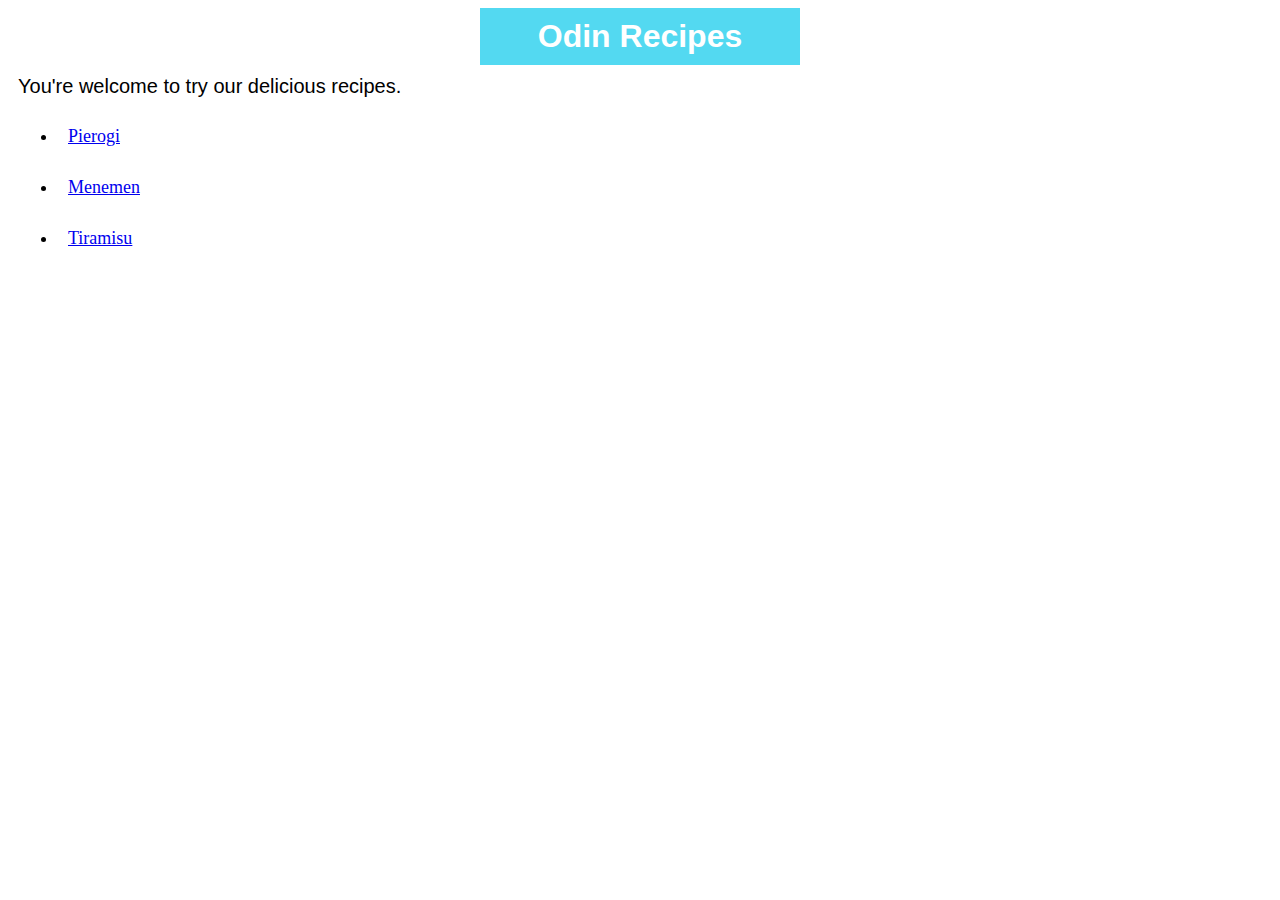
<file: index.html>
<!DOCTYPE html>
<html lang="en">
    <head>
        <meta charset="UTF-8">
        <title>Odin Recipes</title>
        <link rel="stylesheet" href="./style.css">
    </head>
    <body>
        <h1>Odin Recipes</h1>
        <p>You're welcome to try our delicious recipes.</p>
        <ul>
            <li><a href="./recipes/pierogi.html">Pierogi</a></li>
            <li><a href="./recipes/menemen.html">Menemen</a></li>
            <li><a href="./recipes/tiramisu.html">Tiramisu</a></li>
        </ul>
    </body>
</html>
</file>
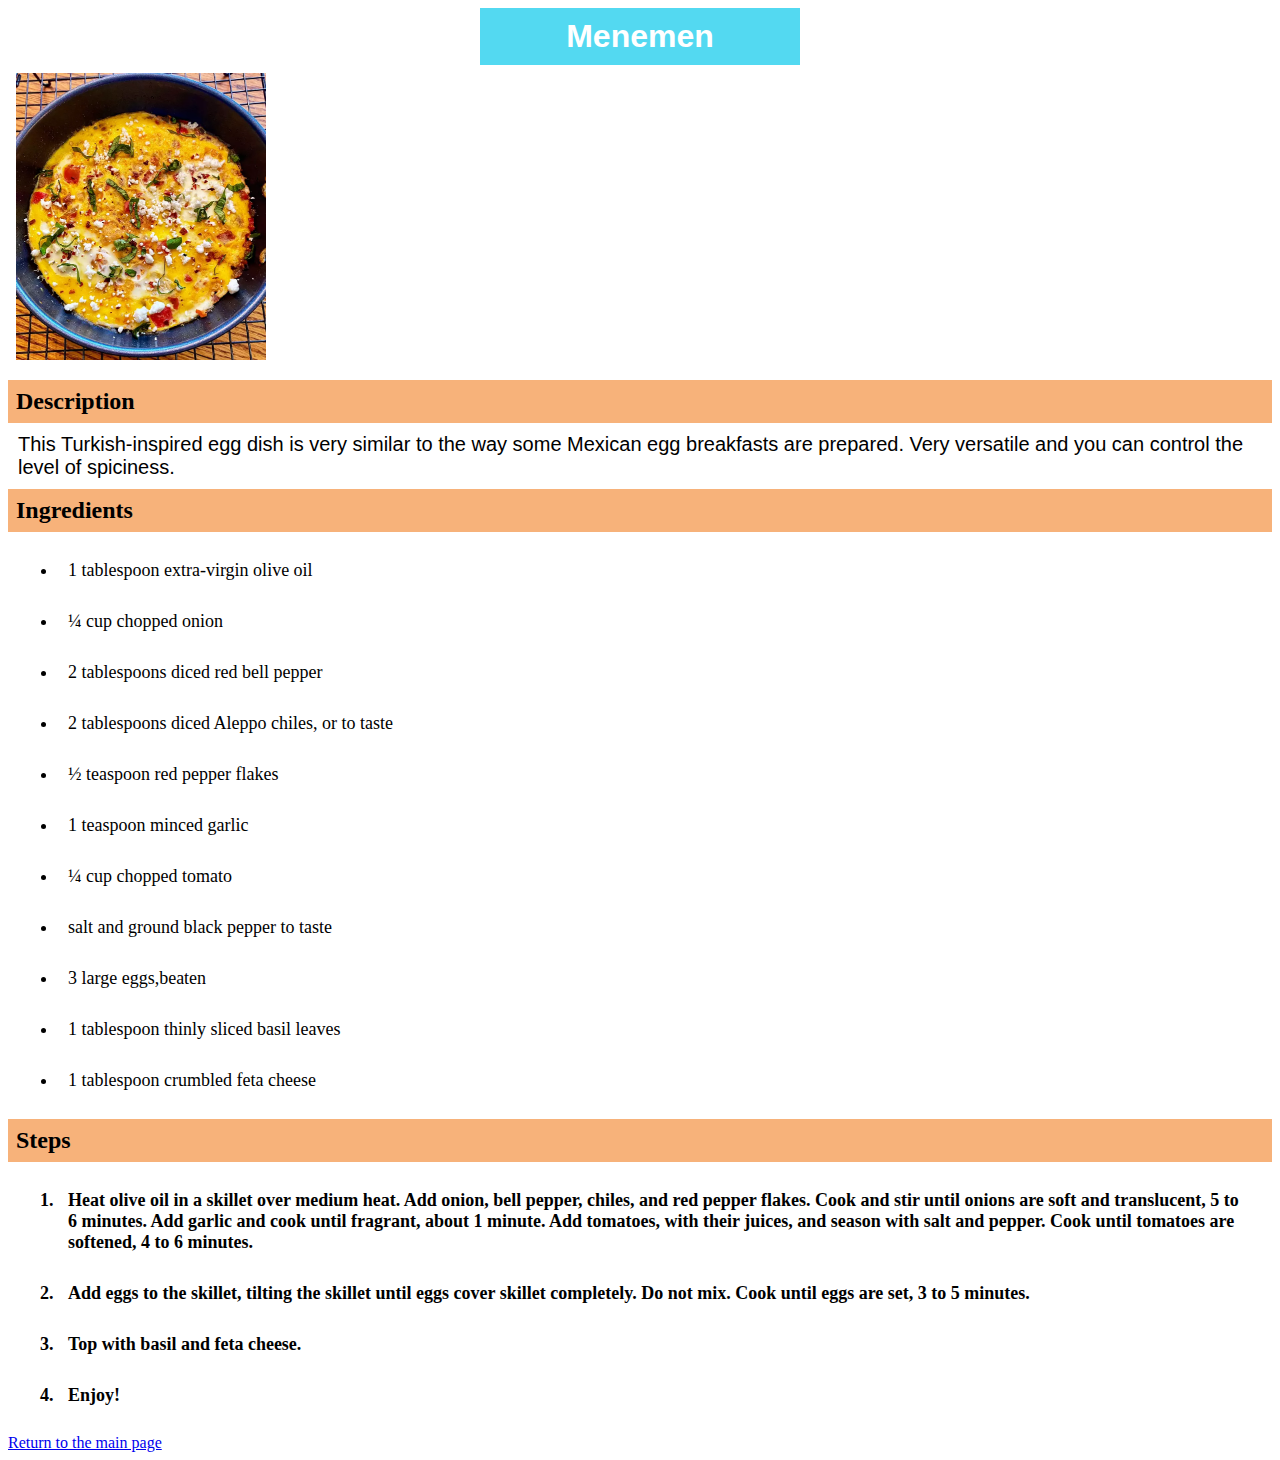
<file: recipes/menemen.html>
<!DOCTYPE html>
<html lang="en">
    <head>
        <meta charset="UTF-8">
        <title>Menemen</title>
        <link rel="stylesheet" href="../style.css">
    </head>
    <body>
        <h1>Menemen</h1>
        <img src="../8835352-884f282f60324a6ab8e7211b0ed8ebca.webp" alt="A menemen photo" width="400" height="400">
        <h2>Description</h2>
        <p>This Turkish-inspired egg dish is very similar to the way some Mexican egg 
            breakfasts are prepared. Very versatile and you can control the level of spiciness.</p>
        <h2>Ingredients</h2>
        <ul>
            <li>1 tablespoon extra-virgin olive oil</li>
            <li>¼ cup chopped onion</li>
            <li>2 tablespoons diced red bell pepper</li>
            <li>2 tablespoons diced Aleppo chiles, or to taste</li>
            <li>½ teaspoon red pepper flakes</li>
            <li>1 teaspoon minced garlic</li>
            <li>¼ cup chopped tomato</li>
            <li>salt and ground black pepper to taste</li>
            <li>3 large eggs,beaten</li>
            <li>1 tablespoon thinly sliced basil leaves</li>
            <li>1 tablespoon crumbled feta cheese</li>
        </ul>
        <h2>Steps</h2>
        <ol>
            <li>Heat olive oil in a skillet over medium heat. Add onion, bell pepper, chiles, and red pepper flakes. Cook and stir until onions are soft and translucent, 5 to 6 minutes. Add garlic and cook until fragrant, about 1 minute. Add tomatoes, with their juices, and season with salt and pepper. Cook until tomatoes are softened, 4 to 6 minutes.</li>
            <li>Add eggs to the skillet, tilting the skillet until eggs cover skillet completely. Do not mix. Cook until eggs are set, 3 to 5 minutes.</li>
            <li>Top with basil and feta cheese.</li>
            <li>Enjoy!</li>
        </ol>
        <a href="../index.html">Return to the main page</a>
    </body>
</html>
</file>
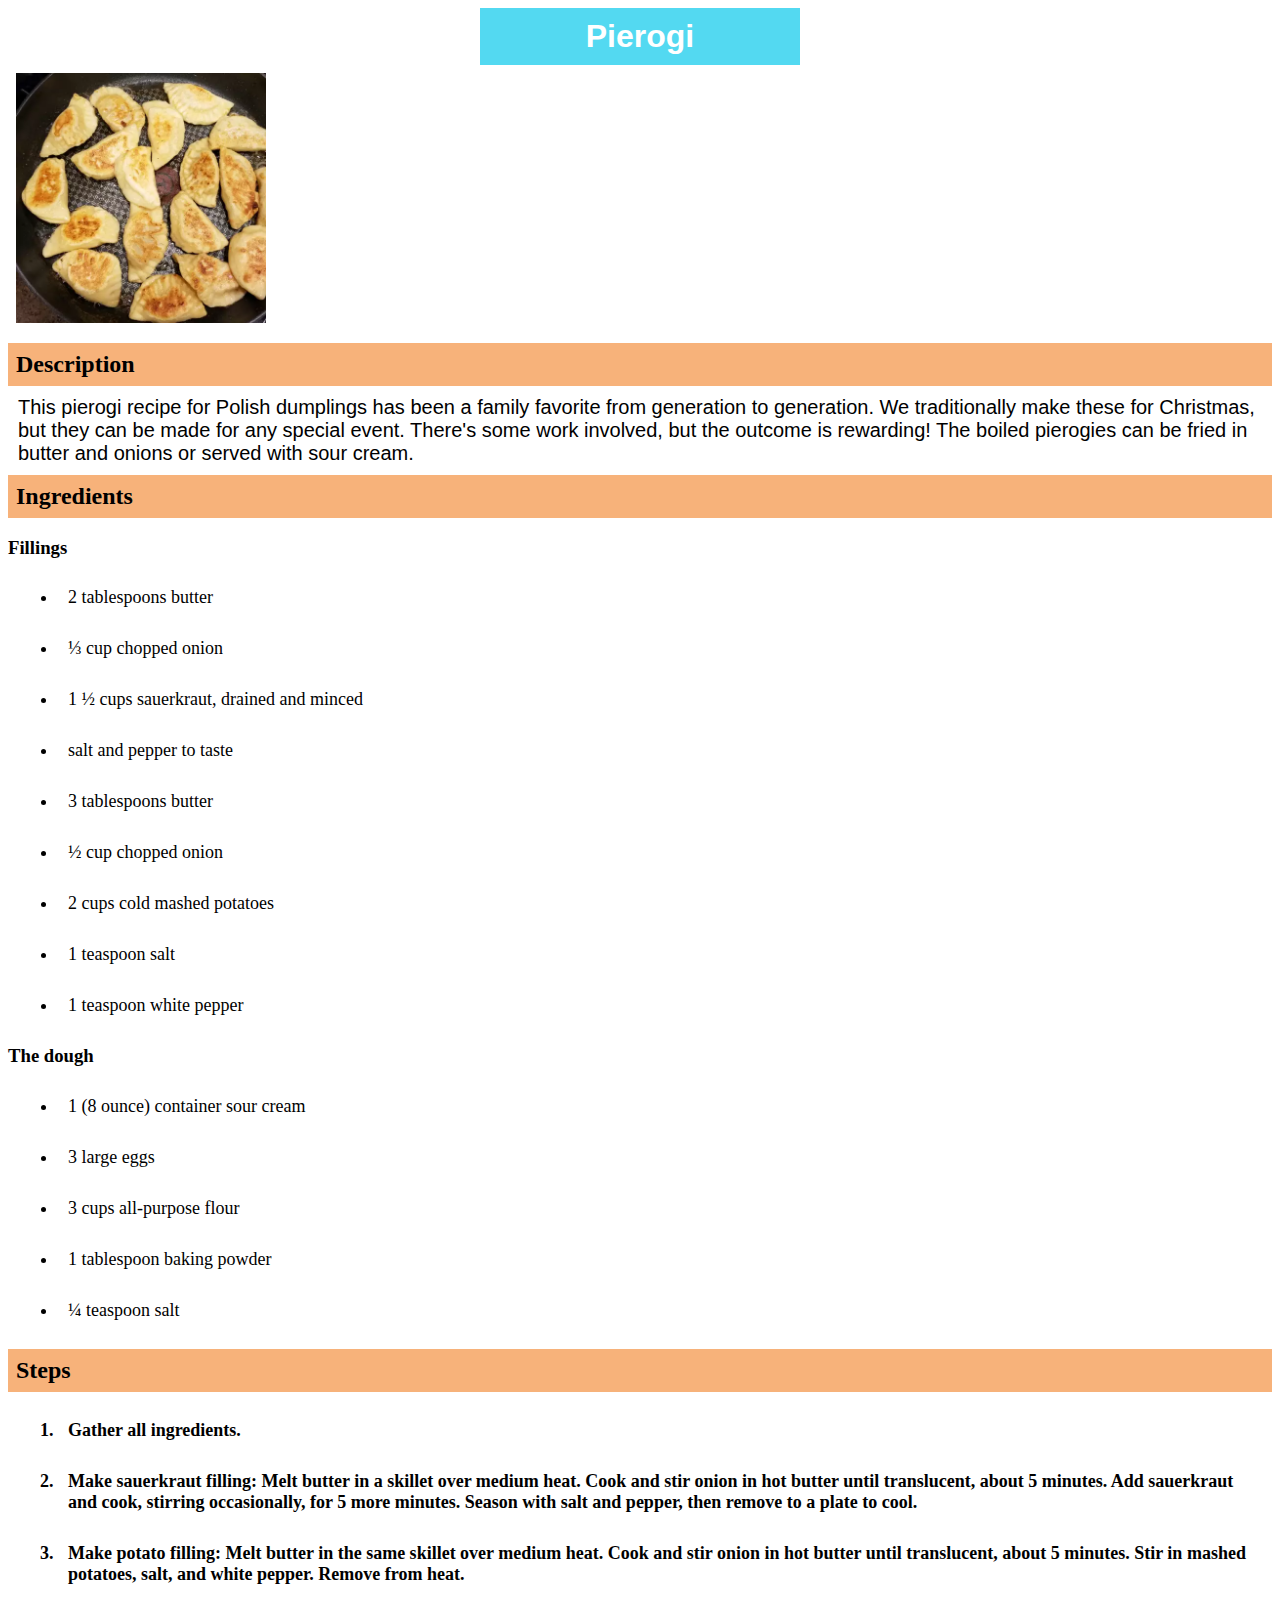
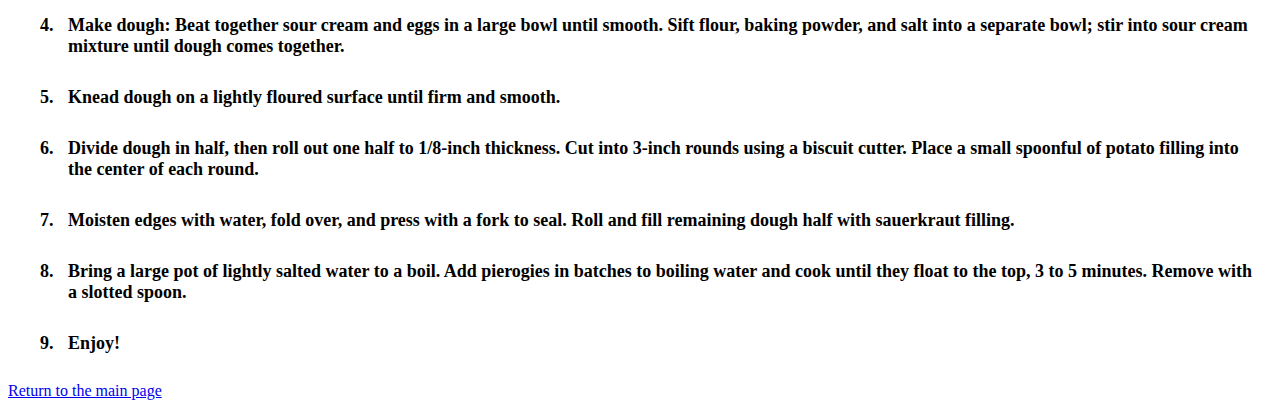
<file: recipes/pierogi.html>
<!DOCTYPE html>
<html lang="en">
    <head>
        <title>Pierogi Recipe</title>
        <meta charset="UTF-8">
        <link rel="stylesheet" href="../style.css">
    </head>
    <body>
        <h1>Pierogi</h1>
        <img src="../image.webp" 
        alt="Photo of pierogi(Polish Dumplings)" width="400" height="400">
        <h2>Description</h2>
        <p>This pierogi recipe for Polish dumplings has been a family favorite from generation to generation. 
            We traditionally make these for Christmas, but they can be made for any special event. There's some work involved, but the outcome is rewarding! The boiled pierogies can be fried in butter 
            and onions or served with sour cream.</p>
        <h2>Ingredients</h2>
        <h3>Fillings</h3>
        <ul>
            <li>2 tablespoons butter</li>
            <li>⅓ cup chopped onion</li>
            <li>1 ½ cups sauerkraut, drained and minced</li>
            <li>salt and pepper to taste</li>
            <li>3 tablespoons butter</li>
            <li>½ cup chopped onion</li>
            <li>2 cups cold mashed potatoes</li>
            <li>1 teaspoon salt</li>
            <li>1 teaspoon white pepper</li>
        </ul>
        <h3>The dough</h3>
        <ul>
            <li>1 (8 ounce) container sour cream</li>
            <li>3 large eggs</li>
            <li>3 cups all-purpose flour</li>
            <li>1 tablespoon baking powder</li>
            <li>¼ teaspoon salt</li>
        </ul>
        <h2>Steps</h2>
        <ol>
            <li>Gather all ingredients.</li>
            <li>Make sauerkraut filling: Melt butter in a skillet over medium heat. Cook and stir onion in hot butter until translucent, about 5 minutes. Add sauerkraut and cook, stirring occasionally, for 5 more minutes. Season with salt and pepper, then remove to a plate to cool.</li>
            <li>Make potato filling: Melt butter in the same skillet over medium heat. Cook and stir onion in hot butter until translucent, about 5 minutes. Stir in mashed potatoes, salt, and white pepper. Remove from heat.</li>
            <li>Make dough: Beat together sour cream and eggs in a large bowl until smooth. Sift flour, baking powder, and salt into a separate bowl; stir into sour cream mixture until dough comes together.</li>
            <li>Knead dough on a lightly floured surface until firm and smooth.</li>
            <li>Divide dough in half, then roll out one half to 1/8-inch thickness. Cut into 3-inch rounds using a biscuit cutter. Place a small spoonful of potato filling into the center of each round.</li>
            <li>Moisten edges with water, fold over, and press with a fork to seal. Roll and fill remaining dough half with sauerkraut filling.</li>
            <li>Bring a large pot of lightly salted water to a boil. Add pierogies in batches to boiling water and cook until they float to the top, 3 to 5 minutes. Remove with a slotted spoon.</li>
            <li>Enjoy!</li>
        </ol>
        <a href="../index.html">Return to the main page</a>
    </body>
</html>
</file>
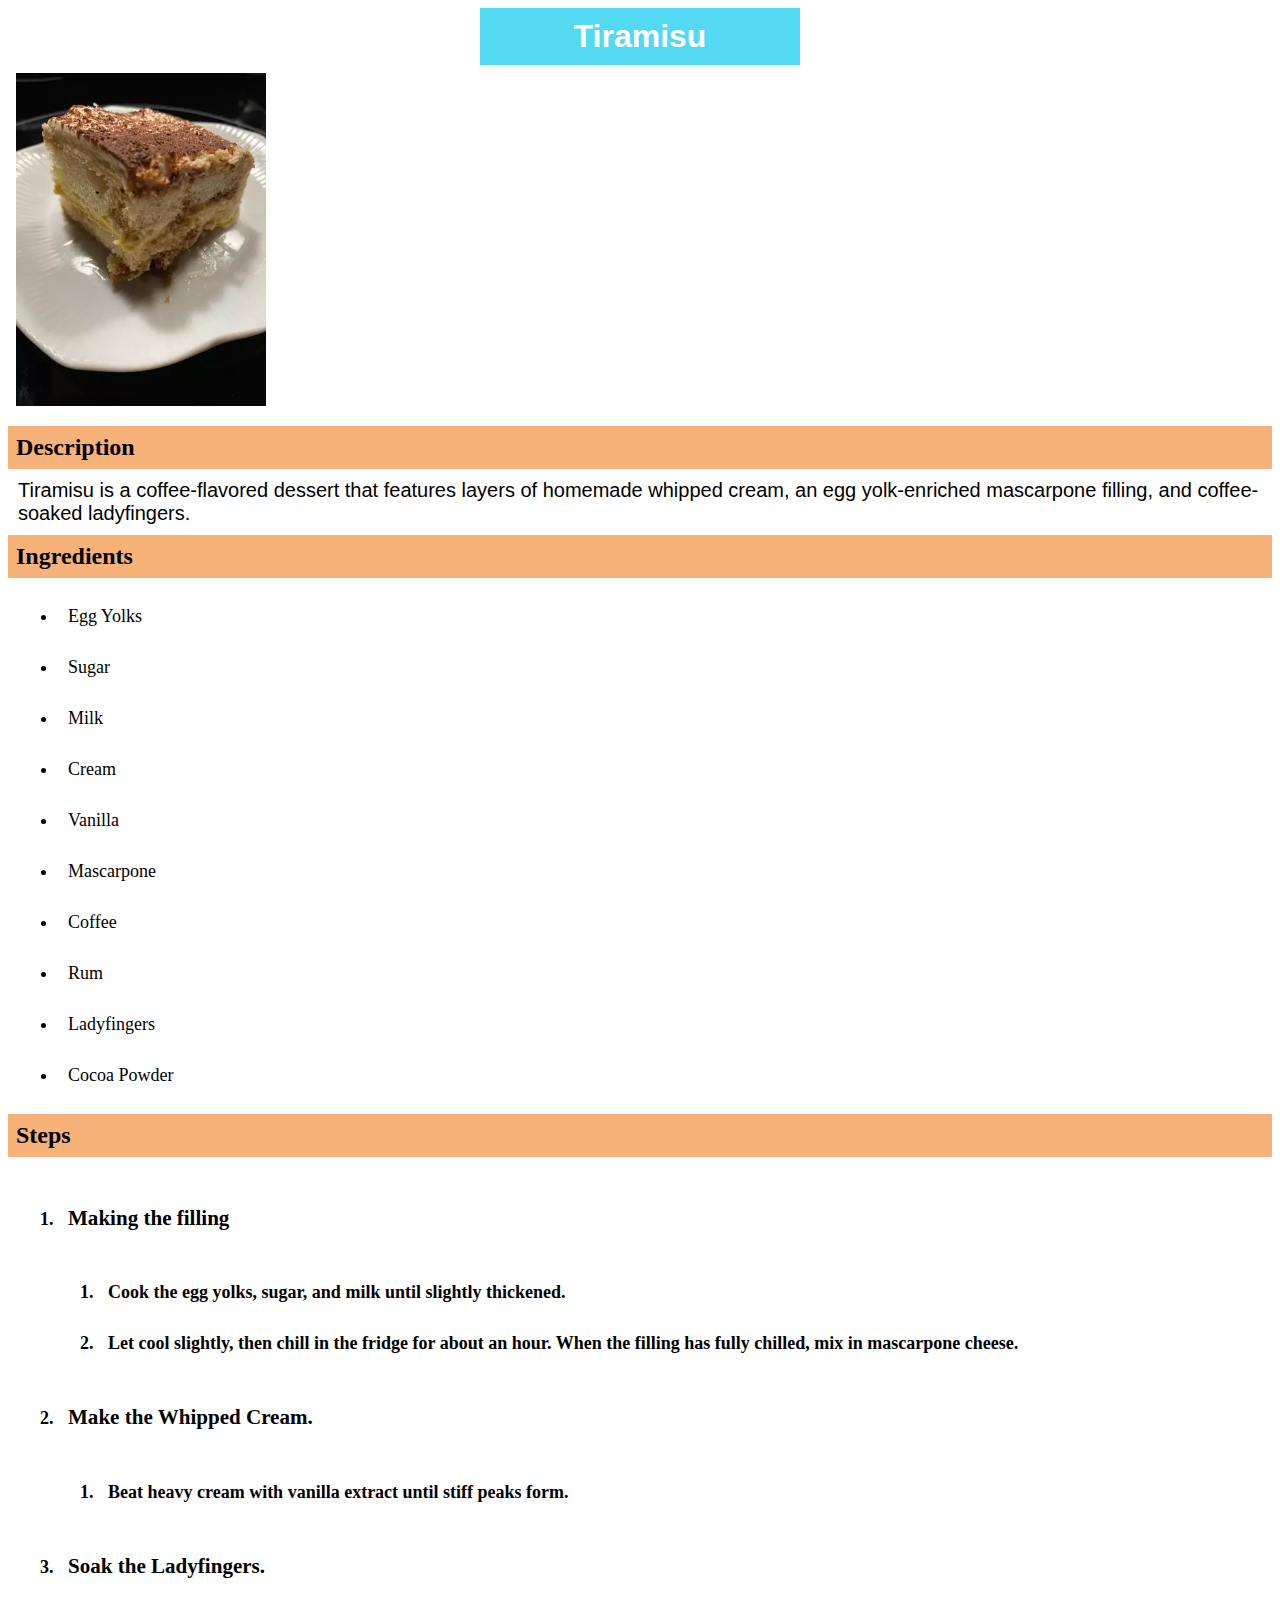
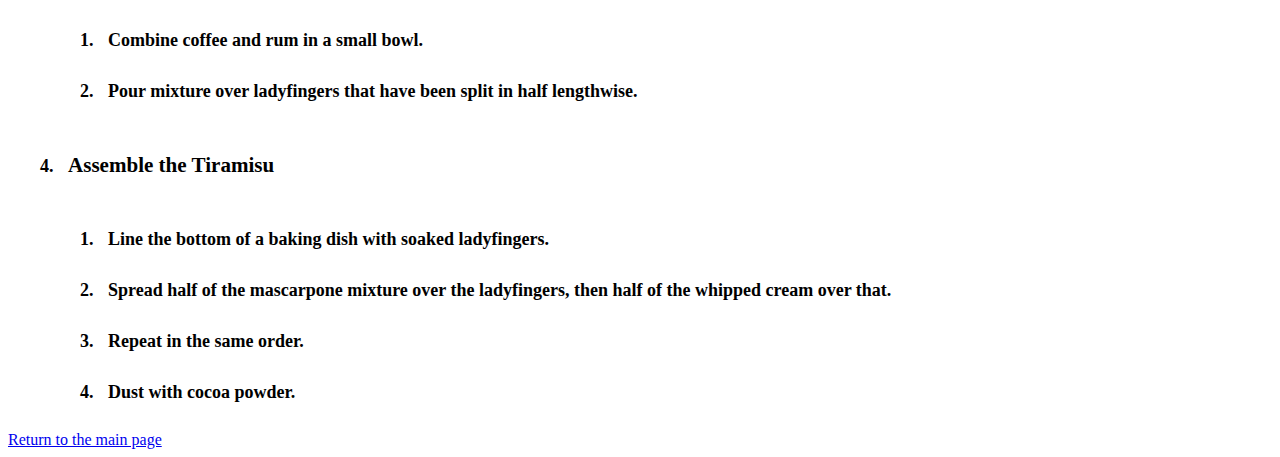
<file: recipes/tiramisu.html>
<!DOCTYPE html>
<html lang="en">
    <head>
        <meta charset="UTF-8">
        <title>Tiramisu</title>
        <link rel="stylesheet" href="../style.css">
    </head>
    <body>
        <h1>Tiramisu</h1>
        <img src="../tiramisu.webp" alt="A tiramisu photo">
        <h2>Description</h2>
        <p>Tiramisu is a coffee-flavored dessert that features layers of homemade whipped cream, 
            an egg yolk-enriched mascarpone filling, and coffee-soaked ladyfingers.</p>
        <h2>Ingredients</h2>
        <ul>
            <li>Egg Yolks</li>
            <li>Sugar</li>
            <li>Milk</li>
            <li>Cream</li>
            <li>Vanilla</li>
            <li>Mascarpone</li>
            <li>Coffee</li>
            <li>Rum</li>
            <li>Ladyfingers</li>
            <li>Cocoa Powder</li>
        </ul>
        <h2>Steps</h2>
        <ol>
            <li><h3>Making the filling</h3></li>
            <ol>
                <li> Cook the egg yolks, sugar, and milk until slightly thickened.</li>
                <li>Let cool slightly, then chill in the fridge for about an hour. 
                    When the filling has fully chilled, mix in mascarpone cheese.</li>
            </ol>
            <li><h3>Make the Whipped Cream.</h3></li>
            <ol><li>Beat heavy cream with vanilla extract until stiff peaks form.</li></ol>
            <li><h3>Soak the Ladyfingers.</h3></li>
            <ol>
                <li> Combine coffee and rum in a small bowl.</li>
                <li>Pour mixture over ladyfingers that have been split in half lengthwise.</li>
            </ol>
            <li><h3>Assemble the Tiramisu</h3></li>
            <ol>
                <li>Line the bottom of a baking dish with soaked ladyfingers.</li>
                <li>Spread half of the mascarpone mixture over the ladyfingers, then half of the whipped cream over that.</li>
                <li>Repeat in the same order.</li>
                <li>Dust with cocoa powder.</li>
            </ol>
        </ol>
        <a href="../index.html">Return to the main page</a>
    </body>
</html>
</file>
<file: style.css>
h1{
    background-color: rgba(12, 201, 235, 0.705);
    text-align: center;
    font-family: sans-serif;
    padding: 10px;
    color: white;
    width: 300px;
    margin: 0 auto;

}
img{
        margin: 8px;
        width: 250px;
        height: auto;
}
p{
    font-size: 20px;
    font-family: Verdana, Geneva, Tahoma, sans-serif;
    margin: 10px;

}
ul{
    font-size: 18px;
}
h2{
    background-color: rgba(240, 115, 12, 0.548);
    color: black;
    padding: 8px;
    margin: 8px 0;
}
ol{
    font-weight: 550;
    font-size: 18px;
}
li{
    margin: 10px;
    padding: 10px;
}
</file>
